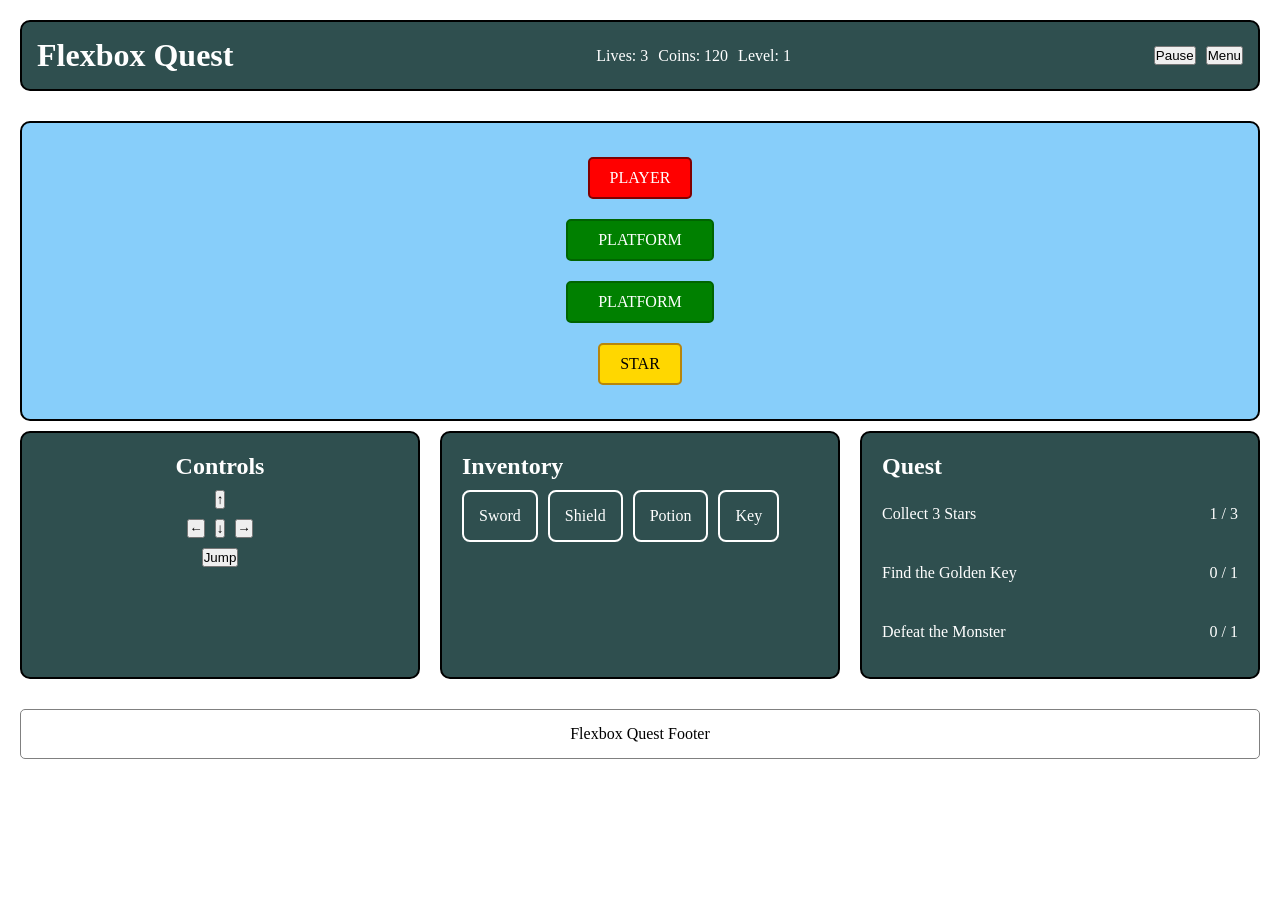
<file: index.html>
<!DOCTYPE html>
<html lang="en">
<head>
    <meta charset="UTF-8">
    <meta name="viewport" content="width=device-width, initial-scale=1.0">
    <title>Flexbox Quest</title>
    <link rel="stylesheet" href="styles.css">
</head>
<body>
    <header class="game-header">
        <h1>Flexbox Quest</h1>
        <div class="game-info">
            <span>Lives: 3</span>
            <span>Coins: 120</span>
            <span>Level: 1</span>
        </div>
        <div class="header-actions">
            <button>Pause</button>
            <button>Menu</button>
        </div>
    </header>

    <main>
        <section class="game-area">
            <div class="player">PLAYER</div>
            <div class="platform">PLATFORM</div>
            <div class="platform">PLATFORM</div>
            <div class="star">STAR</div>
        </section>

        <section class="game-panels">
            <div class="panel controls">
                <h2>Controls</h2>
                <div class="control-row">
                    <button>↑</button>
                </div>
                <div class="control-row">
                    <button>←</button>
                    <button>↓</button>
                    <button>→</button>
                </div>
                <button>Jump</button>
            </div>

            <div class="panel inventory">
                <h2>Inventory</h2>
                <div class="inventory-items">
                    <div class="item">Sword</div>
                    <div class="item">Shield</div>
                    <div class="item">Potion</div>
                    <div class="item">Key</div>
                </div>
            </div>

            <div class="panel quest">
                <h2>Quest</h2>
                <div class="quest-item">
                    <span>Collect 3 Stars</span>
                    <span>1 / 3</span>
                </div>
                <div class="quest-item">
                    <span>Find the Golden Key</span>
                    <span>0 / 1</span>
                </div>
                <div class="quest-item">
                    <span>Defeat the Monster</span>
                    <span>0 / 1</span>
                </div>
            </div>
        </section>
    </main>


    <footer>
        <p>Flexbox Quest Footer</p>
    </footer>
</body>
</html>
</file>
<file: styles.css>
* {
    box-sizing: border-box;
    margin: 0;
    padding: 0;
}
body {
    display: flex;
    flex-direction: column;
    gap: 10px;
    padding: 10px;
}
.game-header {
    display: flex;
    justify-content: space-between;
    align-items: center;
    padding: 15px;
    margin: 10px;
    border: 2px solid black;
    border-radius: 10px;
    background-color: darkslategray;
    color: white;
}
.game-info, .header-actions {
    display: flex;
    gap: 10px;
}
.game-area {
    display: flex;
    flex-direction: column;
    justify-content: center;
    align-items: center;
    gap: 20px;
    height: 300px;
    margin: 10px;
    border: 2px solid black;
    border-radius: 10px;
    background-color: lightskyblue;
}
.player {
    padding: 10px 20px;
    border: 2px solid maroon;
    border-radius: 5px;
    background-color: red;
    color: white;
}
.platform {
    display:flex;
    gap:100px;
    padding: 10px 30px;
    border: 2px solid darkgreen;
    border-radius: 5px;
    background-color: green;
    color: white;
}
.star {
    padding: 10px 20px;
    border: 2px solid darkgoldenrod;
    border-radius: 5px;
    background-color: gold;
}
.game-panels {
    display: flex;
    gap: 20px;
    margin: 10px;
}
.panel {
    flex: 1;
    display: flex;
    flex-direction: column;
    gap: 10px;
    padding: 20px;
    border: 2px solid black;
    border-radius: 10px;
    background-color: darkslategrey;
    color: white;
}
.controls {
    align-items: center;
}
.control-row {
    display: flex;
    justify-content: center;
    align-items: center;
    gap: 10px;
}
.inventory-items {
    display: flex;
    flex-wrap: wrap;
    gap: 10px;
}
.item {
    padding: 15px;
    border: 2px solid white;
    border-radius: 8px;
}
.quest-item {
    display: flex;
    justify-content: space-between;
    align-items: center;
    padding: 10px 0;
    margin: 5px 0;
    gap: 10px;
    border-bottom: 1px solid darkslategray;
}
footer {
    display: flex;
    justify-content: center;
    align-items: center;
    padding: 15px;
    margin: 10px;
    border: 1px solid grey;
    border-radius: 5px;
    background-color: white;
}
@media (max-width: 768px) {
    .game-panels {
        flex-direction: column;
    }
}
</file>
